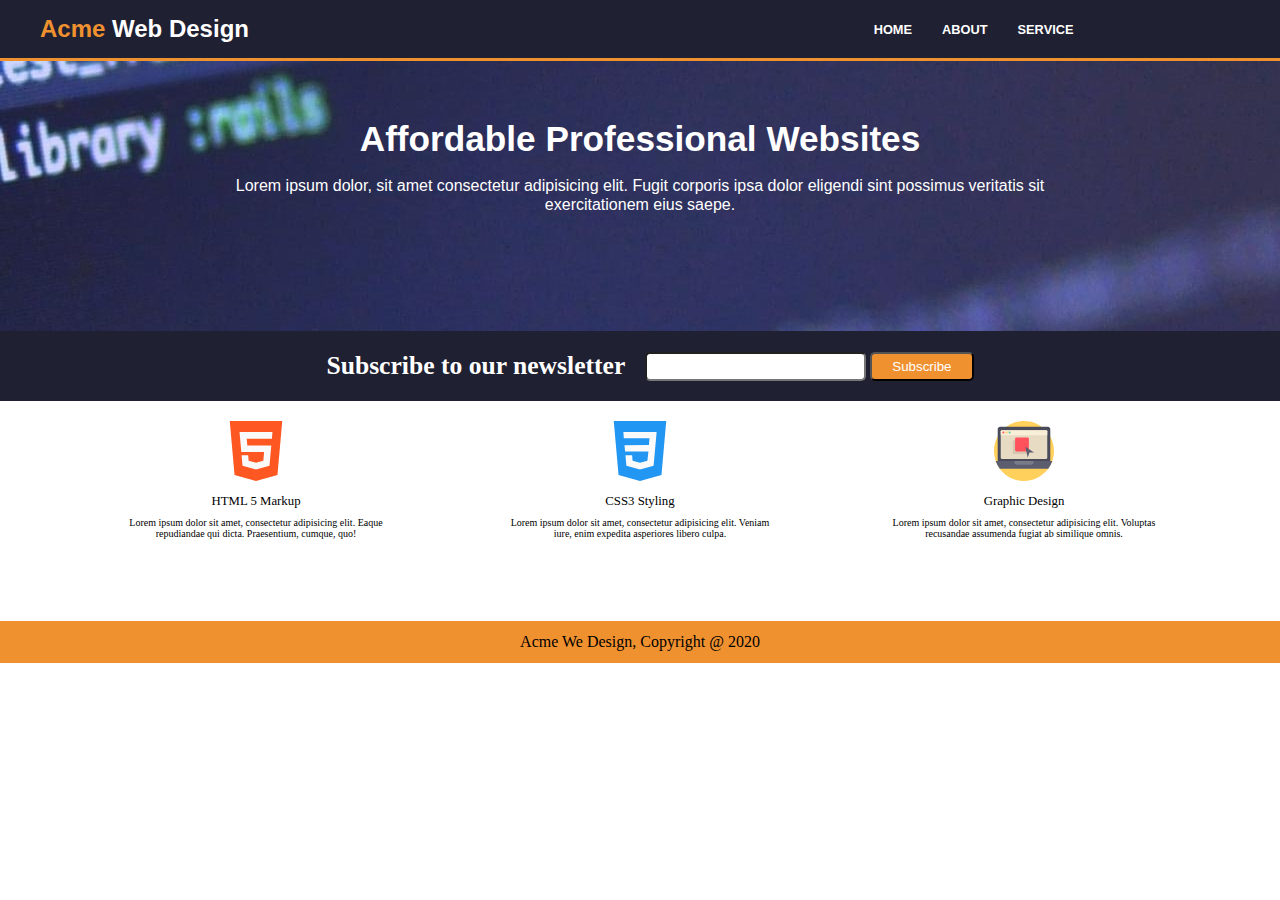
<file: index.html>
<!DOCTYPE html>
<html lang="en">
<head>
	<meta charset="UTF-8">
	<title>Document</title>
	<link rel="stylesheet" type="text/css" href="css/style.css">
</head>
	<div class="container">
			<header>
				<div class="logo"><span>Acme</span> Web Design</div>
				<nav>
					<ul>
						<li>
							<a href="index.html">Home</a>
							<a href="about.html">About</a>
							<a href="service.html">service</a>
						</li>
					</ul>
				</nav>
			</header>
		
		<div class="showcase">
			<h1>Affordable Professional Websites</h1>
			<p>
				Lorem ipsum dolor, sit amet consectetur adipisicing elit. Fugit corporis ipsa dolor eligendi sint possimus veritatis sit exercitationem eius saepe.
			</p>
		</div>
		<div class="newsletter">
			<h1>Subscribe to our newsletter</h1>
			<form action="">
				<input type="text">
				<button>Subscribe</button>
			</form>
		</div>
		<div class="language">
			<div class="box">
				<img src="html-5.svg" alt="">
				<h1>HTML 5 Markup</h1>
				<p>
					Lorem ipsum dolor sit amet, consectetur adipisicing elit. Eaque repudiandae qui dicta. Praesentium, cumque, quo!
				</p>
			</div>
			<div class="box">
				<img src="css-3.svg" alt="">
				<h1>CSS3 Styling</h1>
				<p>
					Lorem ipsum dolor sit amet, consectetur adipisicing elit. Veniam iure, enim expedita asperiores libero culpa.
			</div>
			<div class="box">
				<img src="laptop.svg" alt="">
				<h1>Graphic Design</h1>
				<p>
					Lorem ipsum dolor sit amet, consectetur adipisicing elit. Voluptas recusandae assumenda fugiat ab similique omnis.
				</p>
			</div>
		</div>
		<footer>Acme We Design, Copyright @ 2020</footer>
	</div>
</body>
</html>
</file>
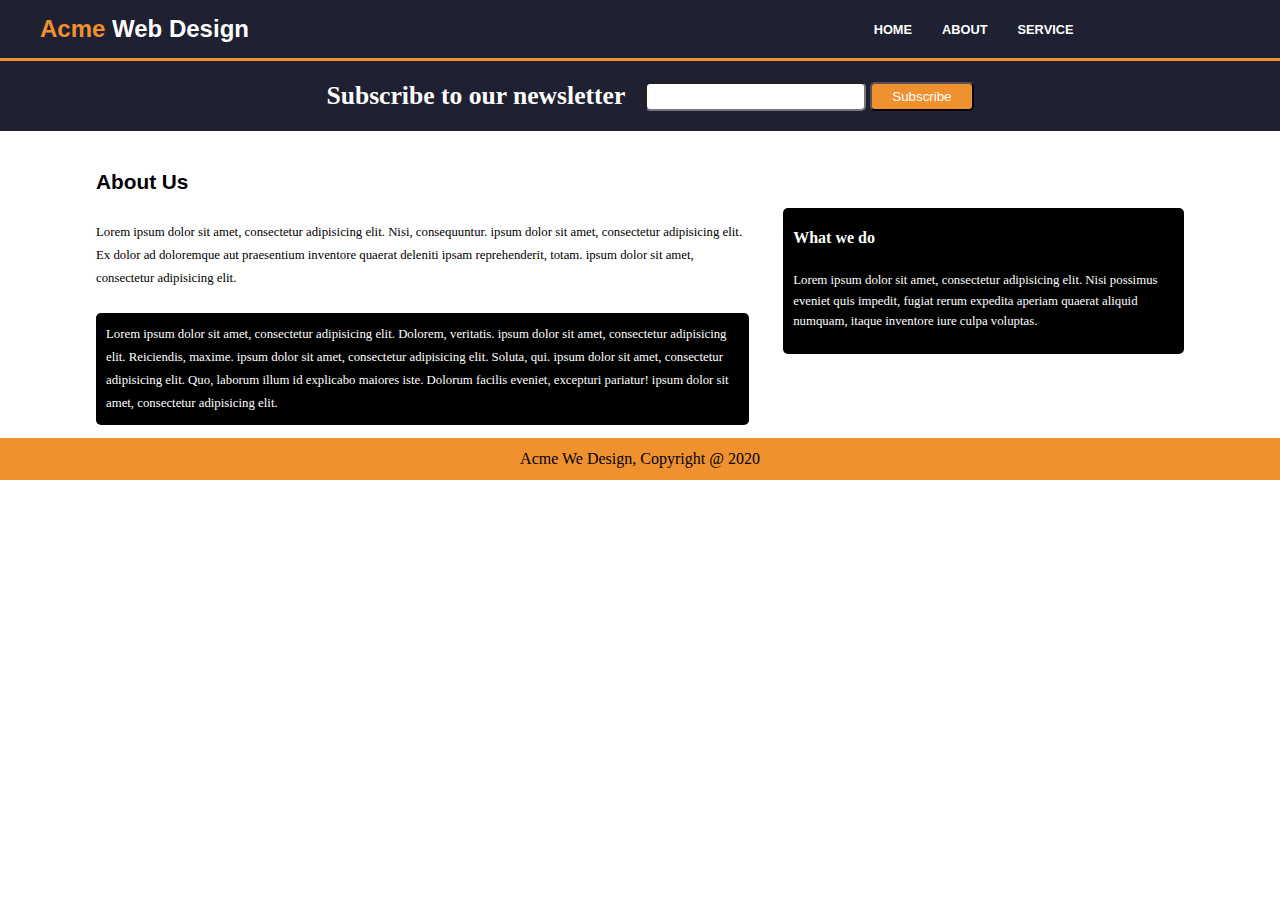
<file: about.html>
<!DOCTYPE html>
<html lang="en">
<head>
	<meta charset="UTF-8">
	<title>Document</title>
	<link rel="stylesheet" type="text/css" href="css/style.css">
</head>
	<div class="container">
			<header>
				<div class="logo"><span>Acme</span> Web Design</div>
				<nav>
					<ul>
						<li>
							<a href="index.html">Home</a>
							<a href="about.html">About</a>
							<a href="service.html">service</a>
						</li>
					</ul>
				</nav>
			</header>
		
		<div class="newsletter">
			<h1>Subscribe to our newsletter</h1>
			<form action="">
				<input type="text">
				<button>Subscribe</button>
			</form>
		</div>

		<div class="about">
			<h1>About Us</h1>
			<p>
				Lorem ipsum dolor sit amet, consectetur adipisicing elit. Nisi, consequuntur. ipsum dolor sit amet, consectetur adipisicing elit. Ex dolor ad doloremque aut praesentium inventore quaerat deleniti ipsam reprehenderit, totam. ipsum dolor sit amet, consectetur adipisicing elit. 
				<br><br>
				<span>
					Lorem ipsum dolor sit amet, consectetur adipisicing elit. Dolorem, veritatis. ipsum dolor sit amet, consectetur adipisicing elit. Reiciendis, maxime. ipsum dolor sit amet, consectetur adipisicing elit. Soluta, qui. ipsum dolor sit amet, consectetur adipisicing elit. Quo, laborum illum id explicabo maiores iste. Dolorum facilis eveniet, excepturi pariatur! ipsum dolor sit amet, consectetur adipisicing elit.
				</span>
			</p>
			<div class="p_article">
				<h1>What we do</h1>
				<p>Lorem ipsum dolor sit amet, consectetur adipisicing elit. Nisi possimus eveniet quis impedit, fugiat rerum expedita aperiam quaerat aliquid numquam, itaque inventore iure culpa voluptas.
				</p>
			</div>
			
		</div>
	</div>
	<footer>Acme We Design, Copyright @ 2020</footer>
		
	
</body>
</html>
</file>
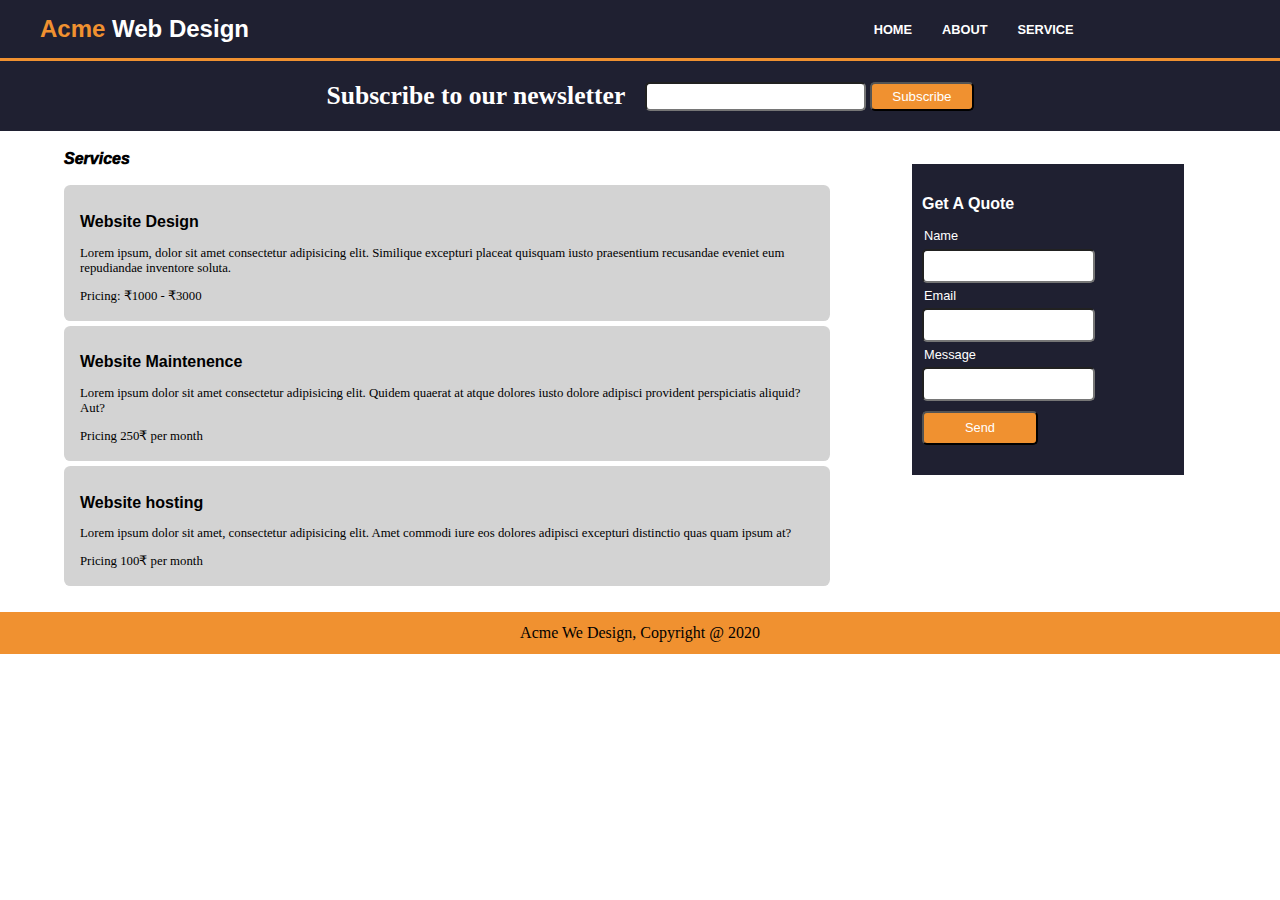
<file: service.html>
<!DOCTYPE html>
<html lang="en">
<head>
	<meta charset="UTF-8">
	<title>Document</title>
	<link rel="stylesheet" type="text/css" href="css/style.css">
</head>
	<div class="container">
        <header>
            <div class="logo"><span>Acme</span> Web Design</div>
            <nav>
                <ul>
                    <li>
                        <a href="index.html">Home</a>
                        <a href="About.html">About</a>
                        <a href="Service.html">service</a>
                    </li>
                </ul>
            </nav>
        </header>
        <div class="newsletter">
			<h1>Subscribe to our newsletter</h1>
			<form action="">
				<input type="text">
				<button>Subscribe</button>
			</form>
		</div>
        <div class="service">
            <div class="servicesHead">
                <h1>Services</h1>
                <div class="serviceBox">
                    <h1>Website Design</h1>
                    <p>Lorem ipsum, dolor sit amet consectetur adipisicing elit. Similique excepturi placeat quisquam iusto praesentium recusandae eveniet eum repudiandae inventore soluta.
                    </p>
                    <div class="price">Pricing: ₹1000 - ₹3000</div>
                </div>
                <div class="serviceBox">
                    <h1>Website Maintenence</h1>
                    <p>Lorem ipsum dolor sit amet consectetur adipisicing elit. Quidem quaerat at atque dolores iusto dolore adipisci provident perspiciatis aliquid? Aut?</p>
                    <div class="price">Pricing 250₹ per month</div>
                </div>
                <div class="serviceBox">
                    <h1>Website hosting</h1>
                    <p>Lorem ipsum dolor sit amet, consectetur adipisicing elit. Amet commodi iure eos dolores adipisci excepturi distinctio quas quam ipsum at?</p>
                    <div class="price">Pricing 100₹ per month</div>
                </div>
            </div>
            <div class="contact">
                <form>
                    <h1>Get A Quote</h1>
                    <h2>Name</h2>
                    <input type="text">
                    <h2>Email</h2>
                    <input type="email">
                    <h2>Message</h2>
                    <input type="text"><br>
                    <input type="button" value="Send">
                </form>
            </div>
        </div>
    </div>
    <footer>Acme We Design, Copyright @ 2020</footer> 
</body>
</html>
</file>
<file: css/style.css>
html,body
{
	margin: 0;
	padding: 0;
	width: 100%;
}
.container
{
	margin: 0;
	padding: 0;
	width: 100%;
	overflow: hidden;
}
header
{
	width: 100%;
	background: #1f2031;
	border-bottom: 3px solid #f09130;
	display: flex;
	justify-content: center;
	align-items: center;
}
header .logo{
	font: bolder 1.5rem arial;
	color: white;
	width: 70%;
	padding: 15px 40px;
}
header .logo span{
	color: #f09130;
}
header nav
{
	width: 40%;
	display: flex;
	align-items: center;
}
nav ul{
	list-style: none;
	margin: 0;
	padding: 0;
}
nav ul li a:active{
	color: #f09130;;
}
nav ul li a
{
	text-decoration: none;
	float: left;
	font: normal bold .8em arial;
	color: #fff;
	text-transform: uppercase;
	padding-left: 30px;
}

.container .showcase
{
	position: inherit;
	width: 100%;
	color: #fff;
	min-height: 270px;
	background: url('pc.jpg') center;
}

.showcase h1
{
	padding-top: 60px;
	width: 70%;
	margin:auto;
	font: 600 2.2em/1em Arial;
	text-align: center;
}

.showcase p
{
	
	padding: 20px;
	width: 70%;
	margin: auto;
	font: 1em/1.2em Arial;
	text-align: center;
}
.newsletter{
	width: 100%;
	background: #1f2031;
	display: flex;
	flex-direction:row;
	align-items: center;
	justify-content: center;
}

.newsletter h1
{
	margin: 0;
	padding: 20px;
	font: bold 1.6em Vardana;
	color: #fff;
}
.newsletter form
{
	font: bold 1em Vardana;
}

form input, button
{
	padding: 5px 20px;
	border-radius: 5px;
}

form button:active{
	background: #f72;
}
form button{
	color: #fff;
	background: #f09130;
}
.language
{
	width: 90%;
	margin: auto;
	display: flex;
	padding: 0 30px 0;
	justify-content: space-around;
}
.language .box 
{
	width: 300px;
	height: 200px;
	margin-top: 20px;
}
.language .box img
{
	width: 100%;
	height: 30%;
}

.box h1
{
	width: 100%;
	text-align: center;
	font: 500 .8em Verdana;
}

.box p
{
	margin: auto;
	width: 90%;
	text-align: center;
	font: 10px Verdana;
}

.about{
	padding:25px;
	width: 85%;
	margin: auto;
	text-align: left;

}
.about h1{
	font: bold 1.3em Arial;
	display: flex;
	justify-content: space-between;
}
.about p{
	width: 60%;
	float: left;
	font: 400 .8em/1.8em Verdana;
}
.about p span{
	padding: 10px;
	float: left;
	background: #000;
	color: #fff;
	border-radius: 5px;
}

.about .p_article{
	padding: 10px;
	float: right;
	width: 35%;
	background: #000;
	color: #fff;
	border-radius: 5px;
}
.about .p_article h1{
	
	font: bold 1em Aria;
}
.about .p_article p{
	width: 100%;
	font: 400 .8em/1.6em Verdana;
}

.service{
	width: 90%;
	margin:1px auto;
	display: flex;
}
.servicesHead h1{
	font: 1000 italic 1em/2em Verdana, Helvetica;
}
.servicesHead{
	width: 90%;
	float: left;
	text-align: left;
	padding-bottom: 20px;
}
.contact{
	margin: 2em;
	width: 30%;
	float: right;
	
}


.serviceBox{
	width: inherit;
	padding: 16px;
	margin-bottom: 5px;
	background-color: lightgray;
	border-radius: .4em;
}
.serviceBox h1{
	font: 800 1em/1.3em Arial;
}
.serviceBox p, .serviceBox .price{
	font: 0.8em/1.2em Verdana;
}

.contact form{
	text-align: left;
	background: #1f2031;
	color: #fff;
	padding: 20px 30px 20px 10px;
}

.contact form h1{
	font: bolder 1em Arial;
}
.contact form h2{
	padding-left: 2px;
	font: .8em/2em Arial;
	margin: 0;
}

.contact form input{	
	padding: 2px;
	font: .8em/2em Arial;
	flex-wrap: nowrap;
}
.contact form input[type=button]
{
	width: 50%;
	margin: 10px 0;
	color: #fff;
	background: #f09130;
}

form input[type=button]:active{
	background: #f72;
} 

footer
{
	bottom: 0;
	padding: 12px;
	background: #f09130;
	text-align: center;
}

@media screen and (max-width: 768px){

	header nav
	{
		min-width: 50%;
	}


	.showcase h1
	{
		padding: 60px 0 40px 0;
		width: 80%;
	}
	.newsletter{
		flex-direction: column;
	}

	.newsletter form
	{
		padding-bottom: 20px;
	}
	.language
	{
		width: 90%;
	}
	.service{
		width: 80%;
		display: flex;
		flex-direction: column;
	}
	.servicesHead{
		width: 100%;
		margin: auto;
	}
	.contact{
		width: 90%;
		display: flex;
		flex-direction: column;
		justify-content: center;
		align-items: center;
	}
}
@media screen and (max-width: 500px){ 
	header
	{
		flex-direction: column;
	}
	header .logo{
	
		display: flex;
		justify-content: center;
		align-items: center;
	}

	
	.container .showcase
	{
		position: inherit;
		width: 100%;
		color: #fff;
		min-height: 270px;
		background: url('pc.jpg') center;
	}

	.language
	{
		display: grid;
	}
	.about{
		display: flex;
		flex-direction: column;
		align-items: center;
	}
	
	.about h1{
		display: flex;
		justify-content: space-between;
	}
	.about p{
		width: 80%;
	}
	
	.about .p_article{
		width: 75%;
	}
	header nav
	{
		padding-bottom: 20px;
	}

}
</file>
